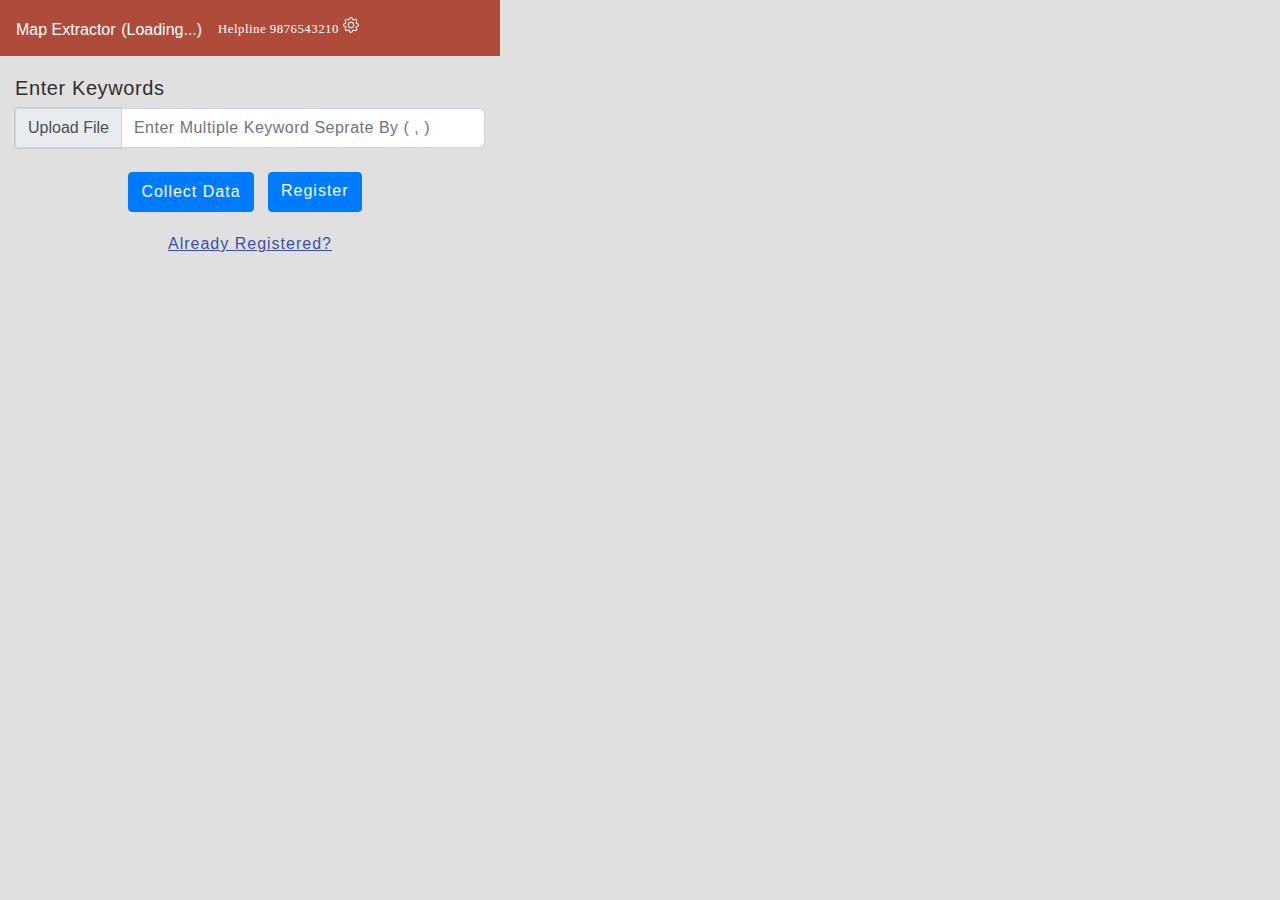
<file: html/index.html>
<html lang="en" dir="ltr">
	<head>
		<meta charset="utf-8">
		<meta name="viewport" content="width=device-width, initial-scale=1.0">
		<link rel="stylesheet" href="../css/bootstrap.min.css">
		<link rel="stylesheet" href="../css/main.css">


		<!-- bootstrap file -->
		<script type="text/javascript" src="../js/jquery-3.3.1.js"></script>
		<script type="text/javascript" src="../js/popper.min.js"></script>
		<script type="text/javascript" src="../js/bootstrap.min.js"></script>
	</head>
	<body>
		<div class="header"></div>
		<div class="container-fluid dataScrapSection" style="margin-top: 20px;">
			<h5 class="heading">Enter Keywords</h5>

			<div class="row">
				<div class="col-md-12">
					<div class="input-group mb-3">
						<div class="input-group-prepend" style="box-shadow: 0 0 1px rgb(0 0 0 / 50%);">
							<span class="input-group-text upload-btn" style="cursor: pointer;">Upload File</span>
							<input type="file" style="display: none;" class="upload-file" accept=".txt">
						</div>
						<input type="text" class="keyword form-control" placeholder="Enter Multiple Keyword Seprate By ( , )" autocomplete="off" spellcheck="false" value>
					</div>
				</div>

				<div class="col-md-12 button-section">
					<button class="btn btn-primary" id="scrap">Collect Data </button>
					<a href="register.html" class="btn btn-primary" id="register">Register </a>
				</div>
				<div class="col-md-12 button-section">
					<a href="login.html" id="login">Already Registered? </a>
				</div>
			</div>
		</div>
		
		<script type="text/javascript"  src="../js/loader.js"></script>
		<script type="module" src="../js/popup.js"></script>
	</body>
</html>
</file>
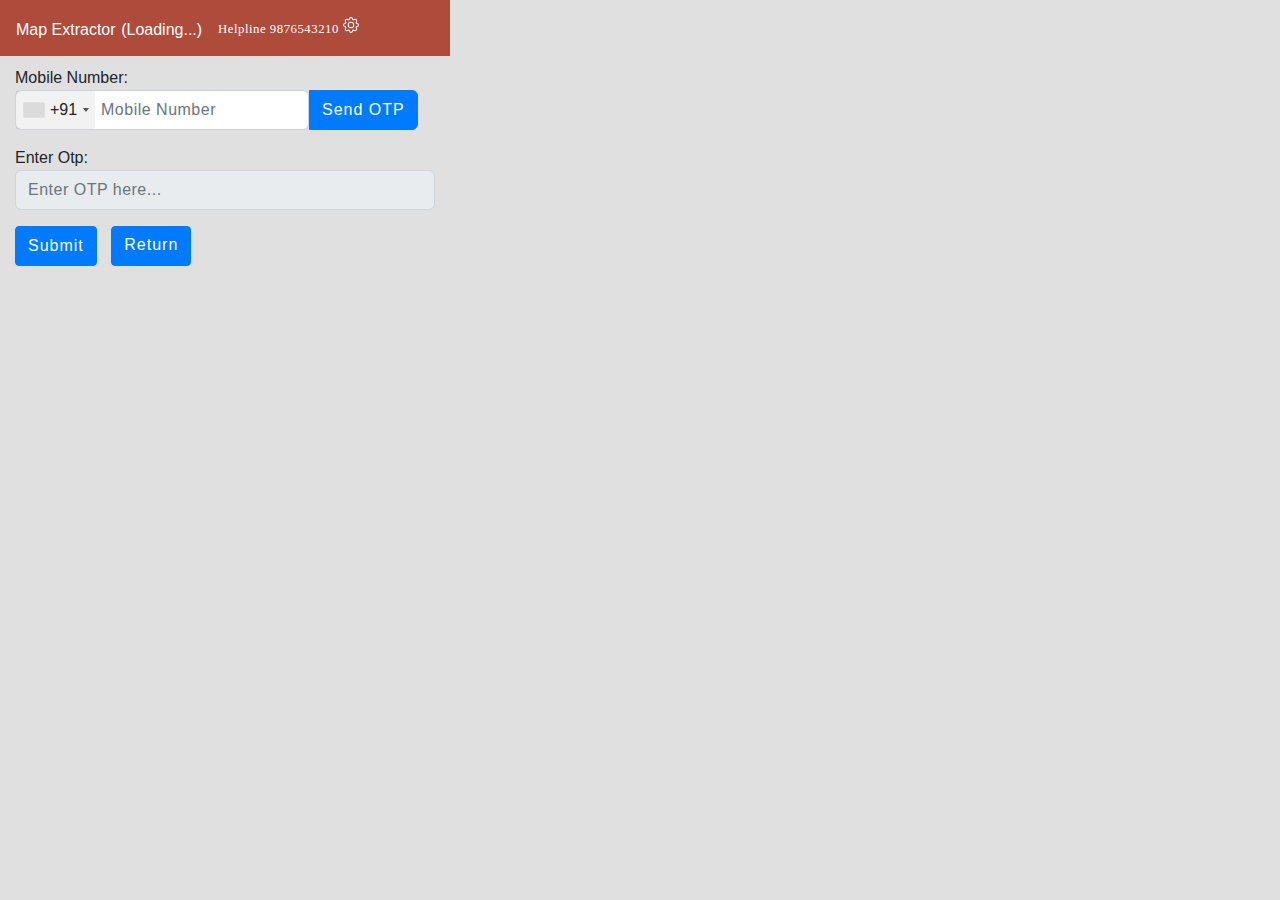
<file: html/login.html>
<html lang="en" dir="ltr">
	<head>
		<meta charset="utf-8">
		<meta name="viewport" content="width=device-width, initial-scale=1.0">
		<link rel="stylesheet" href="../css/bootstrap.min.css">
		<link rel="stylesheet" href="../css/main.css">
		<link rel="stylesheet" href="../css/intlTelInput.css">

		<!-- bootstrap file -->
		<script type="text/javascript" src="../js/jquery-3.3.1.js"></script>
		<script type="text/javascript" src="../js/popper.min.js"></script>
		<script type="text/javascript" src="../js/bootstrap.min.js"></script>
		<script src="../js/intlTelInput.js"></script>

		<style>
			.iti--allow-dropdown{
				width: 70%;
			}
		</style>
	</head>
	<body class="login">
		<div class="header"></div>

		<div class="container-fluid loginSection">
			<form id="loginForm" method="POST" action=""  enctype="multipart/form-data">
				<div class="form-group">
					<label for="mobile">Mobile Number:</label>
					<div class="input-group">
						<input type="text" class="form-control" id="mobile" placeholder="Mobile Number" name="mobile" autocomplete="off">
						<div class="input-group-prepend">
							<input type="button" class="btn btn-primary otpButton" value="Send OTP" />
						</div>
					</div>
				</div>
				<div class="form-group otpbox">
					<label for="name">Enter Otp:</label>
					<input type="text" class="form-control" id="otp" placeholder="Enter OTP here..." name="otp" autocomplete="off" disabled>
				</div>
				<input type="submit" class="btn btn-primary" value="Submit" />
				<a href="index.html" class="btn btn-primary">Return </a>
			</form>


		</div>

		<script type="text/javascript" src="../js/loader.js"></script>
		<script type="module" src="../js/login.js"></script>
	</body>
</html>
</file>
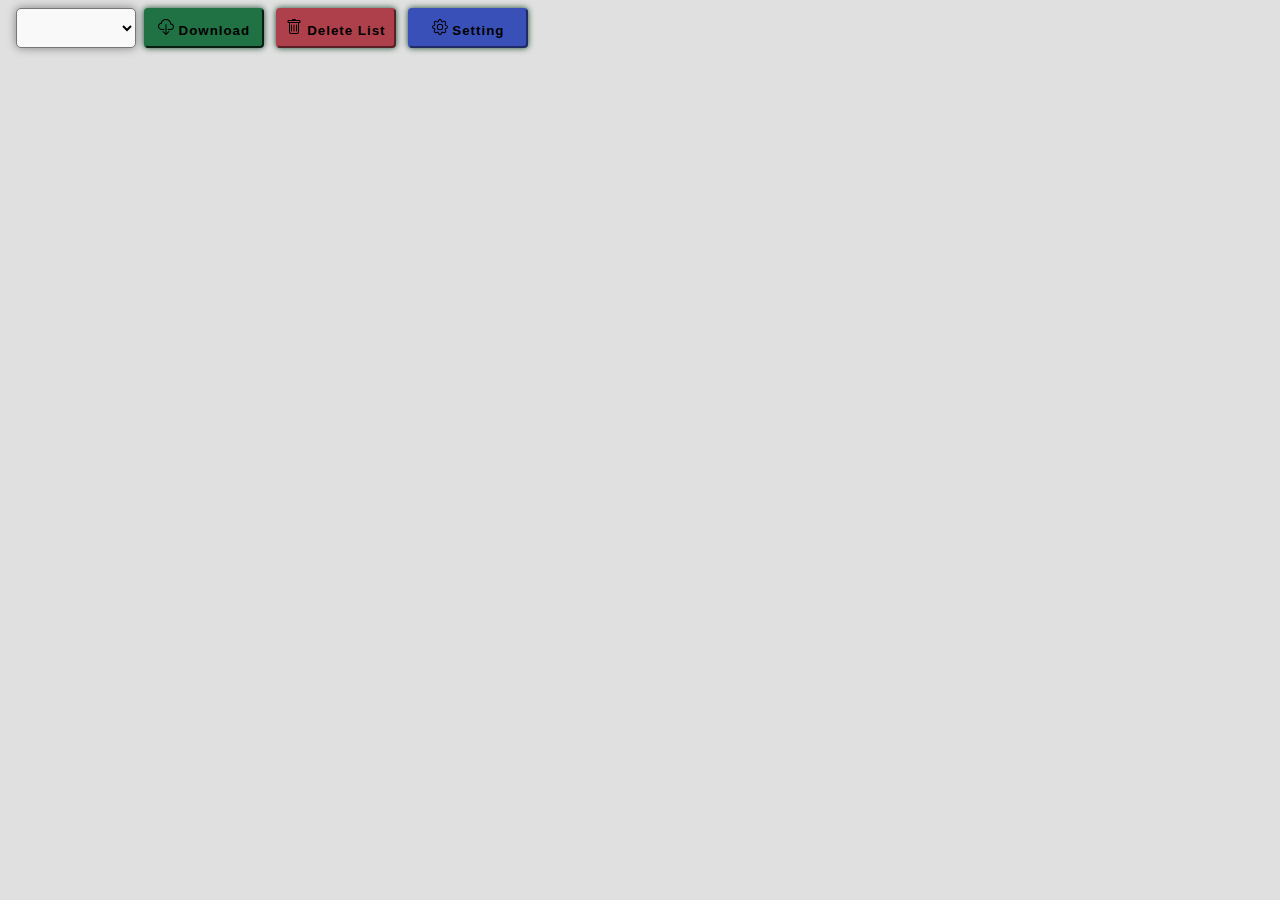
<file: html/output.html>
<!DOCTYPE html>
<html lang="en" dir="ltr">
	<head>
		<meta charset="utf-8">
		<meta name="viewport" content="width=device-width, initial-scale=1.0">
		<link rel="stylesheet" href="../css/jquery.dataTables.min.css">
		<title>Software Name | Map Records</title>
		<link rel="stylesheet" href="../css/output.css">
	</head>
	<body>
		<div class="row appendSection">
			<div class="col-md-12 topSection">
				<div class="dropdown">
					<select id="dropdownBox">

					</select>
				</div>
				<button type="button" class="btn btn-success excel" id="download">
					<svg xmlns="http://www.w3.org/2000/svg" width="16" height="16" fill="currentColor" class="bi bi-cloud-download" viewBox="0 0 16 16">
						<path d="M4.406 1.342A5.53 5.53 0 0 1 8 0c2.69 0 4.923 2 5.166 4.579C14.758 4.804 16 6.137 16 7.773 16 9.569 14.502 11 12.687 11H10a.5.5 0 0 1 0-1h2.688C13.979 10 15 8.988 15 7.773c0-1.216-1.02-2.228-2.313-2.228h-.5v-.5C12.188 2.825 10.328 1 8 1a4.53 4.53 0 0 0-2.941 1.1c-.757.652-1.153 1.438-1.153 2.055v.448l-.445.049C2.064 4.805 1 5.952 1 7.318 1 8.785 2.23 10 3.781 10H6a.5.5 0 0 1 0 1H3.781C1.708 11 0 9.366 0 7.318c0-1.763 1.266-3.223 2.942-3.593.143-.863.698-1.723 1.464-2.383z"/>
						<path d="M7.646 15.854a.5.5 0 0 0 .708 0l3-3a.5.5 0 0 0-.708-.708L8.5 14.293V5.5a.5.5 0 0 0-1 0v8.793l-2.146-2.147a.5.5 0 0 0-.708.708l3 3z"/>
					</svg>
					<span>Download</span>
				</button>
				<button type="button" class="btn btn-danger excel" id="deleteList">
					<svg xmlns="http://www.w3.org/2000/svg" width="16" height="16" fill="currentColor" class="bi bi-trash" viewBox="0 0 16 16">
						<path d="M5.5 5.5A.5.5 0 0 1 6 6v6a.5.5 0 0 1-1 0V6a.5.5 0 0 1 .5-.5zm2.5 0a.5.5 0 0 1 .5.5v6a.5.5 0 0 1-1 0V6a.5.5 0 0 1 .5-.5zm3 .5a.5.5 0 0 0-1 0v6a.5.5 0 0 0 1 0V6z"/>
						<path fill-rule="evenodd" d="M14.5 3a1 1 0 0 1-1 1H13v9a2 2 0 0 1-2 2H5a2 2 0 0 1-2-2V4h-.5a1 1 0 0 1-1-1V2a1 1 0 0 1 1-1H6a1 1 0 0 1 1-1h2a1 1 0 0 1 1 1h3.5a1 1 0 0 1 1 1v1zM4.118 4L4 4.059V13a1 1 0 0 0 1 1h6a1 1 0 0 0 1-1V4.059L11.882 4H4.118zM2.5 3V2h11v1h-11z"/>
					</svg>
					<span>Delete List</span>
				</button>
				<button type="button" class="btn btn-danger" id="setting">
					<svg xmlns="http://www.w3.org/2000/svg" width="16" height="16" fill="currentColor" class="bi bi-gear" viewBox="0 0 16 16">
						<path d="M8 4.754a3.246 3.246 0 1 0 0 6.492 3.246 3.246 0 0 0 0-6.492zM5.754 8a2.246 2.246 0 1 1 4.492 0 2.246 2.246 0 0 1-4.492 0z"></path>
						<path d="M9.796 1.343c-.527-1.79-3.065-1.79-3.592 0l-.094.319a.873.873 0 0 1-1.255.52l-.292-.16c-1.64-.892-3.433.902-2.54 2.541l.159.292a.873.873 0 0 1-.52 1.255l-.319.094c-1.79.527-1.79 3.065 0 3.592l.319.094a.873.873 0 0 1 .52 1.255l-.16.292c-.892 1.64.901 3.434 2.541 2.54l.292-.159a.873.873 0 0 1 1.255.52l.094.319c.527 1.79 3.065 1.79 3.592 0l.094-.319a.873.873 0 0 1 1.255-.52l.292.16c1.64.893 3.434-.902 2.54-2.541l-.159-.292a.873.873 0 0 1 .52-1.255l.319-.094c1.79-.527 1.79-3.065 0-3.592l-.319-.094a.873.873 0 0 1-.52-1.255l.16-.292c.893-1.64-.902-3.433-2.541-2.54l-.292.159a.873.873 0 0 1-1.255-.52l-.094-.319zm-2.633.283c.246-.835 1.428-.835 1.674 0l.094.319a1.873 1.873 0 0 0 2.693 1.115l.291-.16c.764-.415 1.6.42 1.184 1.185l-.159.292a1.873 1.873 0 0 0 1.116 2.692l.318.094c.835.246.835 1.428 0 1.674l-.319.094a1.873 1.873 0 0 0-1.115 2.693l.16.291c.415.764-.42 1.6-1.185 1.184l-.291-.159a1.873 1.873 0 0 0-2.693 1.116l-.094.318c-.246.835-1.428.835-1.674 0l-.094-.319a1.873 1.873 0 0 0-2.692-1.115l-.292.16c-.764.415-1.6-.42-1.184-1.185l.159-.291A1.873 1.873 0 0 0 1.945 8.93l-.319-.094c-.835-.246-.835-1.428 0-1.674l.319-.094A1.873 1.873 0 0 0 3.06 4.377l-.16-.292c-.415-.764.42-1.6 1.185-1.184l.292.159a1.873 1.873 0 0 0 2.692-1.115l.094-.319z"></path>
					</svg>
					<span>Setting</span>
				</button>
			</div>


			<div class="col-md-12 table-responsive">
				<table id="example" class="display" style="width:100%">
			    </table>
			</div>
		</div>

		<script type="text/javascript" src="../js/jquery-3.3.1.js"></script>
		<script type="text/javascript" src="../js/jquery.dataTables.min.js"></script>
		<script type="text/javascript" src="../js/xlsx.full.min.js"></script>
		<script type="text/javascript" src="../js/output.js"></script>
	</body>
</html>
</file>
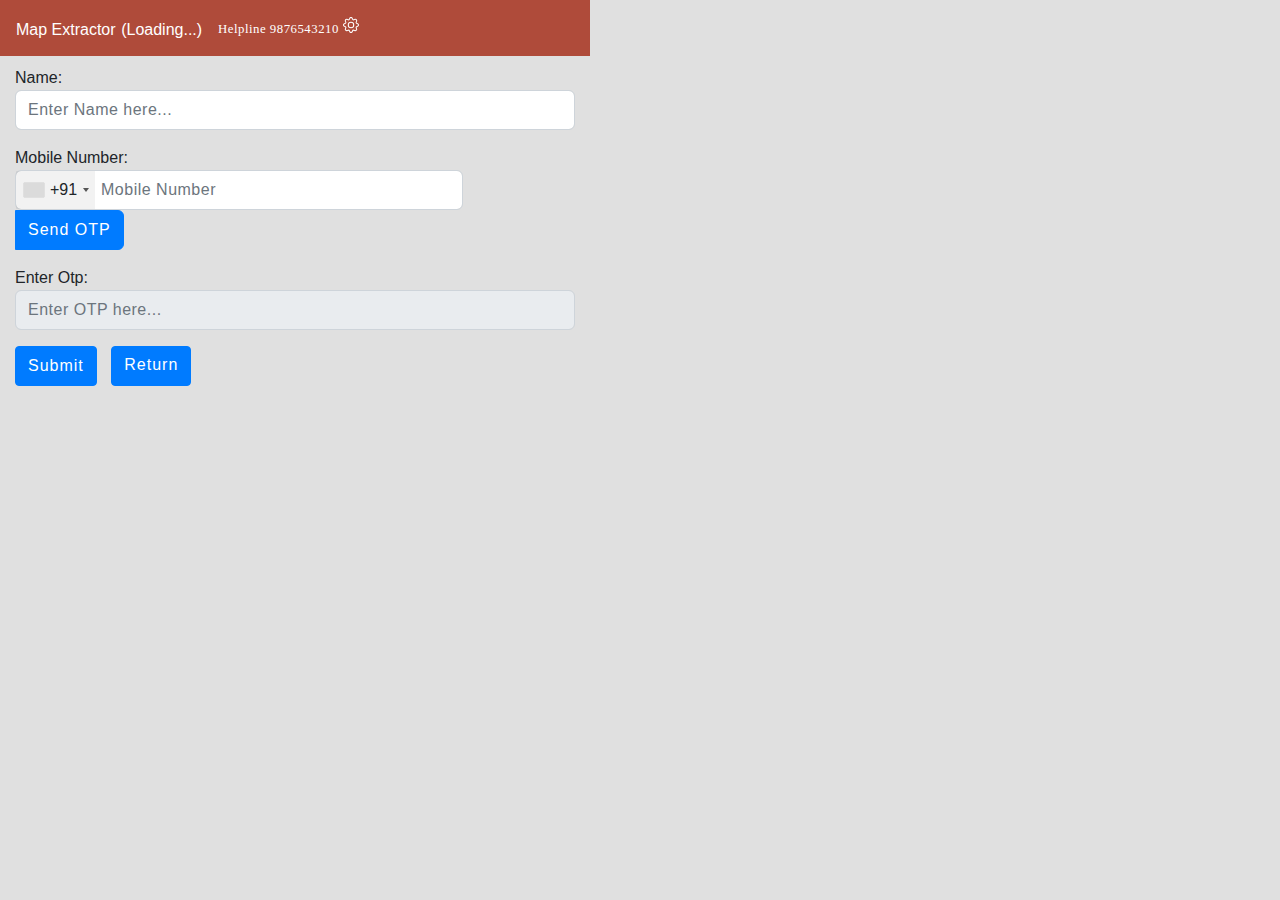
<file: html/register.html>
<html lang="en" dir="ltr">
	<head>
		<meta charset="utf-8">
		<meta name="viewport" content="width=device-width, initial-scale=1.0">
		<link rel="stylesheet" href="../css/bootstrap.min.css">
		<link rel="stylesheet" href="../css/main.css">
		<link rel="stylesheet" href="../css/intlTelInput.css">
		<!-- bootstrap file -->
		<script type="text/javascript" src="../js/jquery-3.3.1.js"></script>
		<script type="text/javascript" src="../js/popper.min.js"></script>
		<script type="text/javascript" src="../js/bootstrap.min.js"></script>
		<script src="../js/intlTelInput.js"></script>
	</head>
	<body class="register">
		<div class="header"></div>

		<div class="container-fluid registerSection">			
			<form id="registerForm" method="POST" action=""  enctype="multipart/form-data">
				<div class="form-group">
					<label for="name">Name:</label>
					<input type="text" class="form-control" id="name" placeholder="Enter Name here..." name="name" autocomplete="off">
				</div>
				<div class="form-group">
					<label for="mobile">Mobile Number:</label>
					<div class="input-group">
						<input type="text" class="form-control" id="mobile" placeholder="Mobile Number" name="mobile" autocomplete="off">
						<div class="input-group-prepend">
							<input type="button" class="btn btn-primary otpButton" value="Send OTP" />
						</div>
					</div>
				</div>
				<div class="form-group otpbox">
					<label for="name">Enter Otp:</label>
					<input type="text" class="form-control" id="otp" placeholder="Enter OTP here..." name="otp" autocomplete="off" disabled>
				</div>
				<div class="form-group otpbox" style="display: none;">
					<label for="name">Sponsor Code: (optional)</label>
					<input type="text" class="form-control" id="sponsor" placeholder="Enter Sponsor Code" name="sponsor" autocomplete="off">
				</div>
				<input type="submit" class="btn btn-primary" value="Submit" />
				<a href="index.html" class="btn btn-primary">Return </a>
			</form>
		</div>

		<div class="footer"></div>

		<script type="text/javascript" src="../js/loader.js"></script>
		<script type="module" src="../js/register.js"></script>
	</body>
</html>
</file>
<file: css/main.css>
* {
	margin: 0;
	padding: 0;
}

.iti--allow-dropdown{
	width: 80%;
}

p.navbar-text {
	padding-bottom: 0px;
	padding-top: 0px;
	margin: 0px;
	letter-spacing: 0.3px;
	font-size: 14px;
}

html {
	height: 320px;
}

body {
	background: #e0e0e0;
	height: 320px;
	width: 500px;
}

.navbar-brand {
	font-weight: 400;
}

.bgs-light {
	background: rgb(175, 75, 58);
}

a.navbar-brand {
	color: #fff !important;
}

.heading {
	font-family: sans-serif;
	letter-spacing: 0.6px;
	color: #2f2f2f;
}

.container-fluid {
	margin-top: 10px;
}

.form-control {
	margin-top: 6px;
	height: 40px;
	border-radius: 6px;
	font-size: 16px;
	letter-spacing: 0.5px;
}

.btn-primary {
	letter-spacing: 1px;
	margin-right: 10px;
	height: 40px;
}

.button-section {
	margin: auto;
	text-align: center;
	margin-top: 8px;
}

.alert-heading {
	margin-top: 25px;
}

#login,
#show_record {
	font-weight: 500;
	letter-spacing: 1px;
	text-decoration: underline;
	color: rgb(58, 79, 175);
}

.helpline {
	font-weight: 500;
	letter-spacing: 0.5px;
	font-family: initial;
}

#advanceSearch {
	float: right;
	font-size: 20px;
	font-weight: 500;
	letter-spacing: 1px;
	text-decoration: underline;
	color: rgb(58, 79, 175) !important;
}

#refer {
	margin-left: 10px;
	font-size: 20px;
	font-weight: bold;
	letter-spacing: 1px;
	text-decoration: underline;
	background: red;
    padding-left: 8px;
    padding-right: 8px;
    border-radius: 7px;
	color: rgb(255, 255, 255) !important;
	animation: animate 1.5s linear infinite;
}

@keyframes animate {
	0% {
		opacity: 0.2;
	}

	15% {
		opacity: 0.3;
	}

	30% {
		opacity: 0.6;
	}

	45% {
		opacity: 0.9;
	}

	60% {
		opacity: 1;
	}

	75% {
		opacity: 0.6;
	}

	85% {
		opacity: 0.3;
	}

	100% {
		opacity: 0.2;
	}
}

#addKeyword {
	font-size: 20px;
	font-weight: bolder;
	letter-spacing: 1px;
	color: #FFFFFF !important;
}

#keywordFile {
	border: 1px solid #e0e0e0;
	background: #fff;
	padding: 2;
	border-radius: 4px;
}

.midator {
	text-align: center;
}

hr {
	margin-top: 8px;
	margin-bottom: 8px;
}

label {
	margin-bottom: 0;
}

input[type='text'] {
	margin-top: 0;
}

body.register {
	height: 410px;
	width: 590px;
}

.alert {
	position: absolute;
	top: 0px;
	width: 100%;
	margin-left: -15px;
	height: 56px;
}

.otpButton {
	border-top-right-radius: 6px !important;
	border-bottom-right-radius: 6px !important;
}

body.login {
	height: 300px;
	width: 450px;
}

body.advance-search {
	width: 500px !important;
}

.button-section {
	padding-bottom: 12px;
}

.registerSection {
	margin-bottom: 10px;
}

.registerSection,
.loginSection,
.dataScrapSection {
	position: relative;
}
</file>
<file: css/intlTelInput.css>
.iti {
  position: relative;
  display: inline-block; }
  .iti * {
    box-sizing: border-box;
    -moz-box-sizing: border-box; }
  .iti__hide {
    display: none; }
  .iti__v-hide {
    visibility: hidden; }
  .iti input, .iti input[type=text], .iti input[type=tel] {
    position: relative;
    z-index: 0;
    margin-top: 0 !important;
    margin-bottom: 0 !important;
    padding-right: 36px;
    margin-right: 0; }
  .iti__flag-container {
    position: absolute;
    top: 0;
    bottom: 0;
    right: 0;
    padding: 1px; }
  .iti__selected-flag {
    z-index: 1;
    position: relative;
    display: flex;
    align-items: center;
    height: 100%;
    padding: 0 6px 0 8px; }
  .iti__arrow {
    margin-left: 6px;
    width: 0;
    height: 0;
    border-left: 3px solid transparent;
    border-right: 3px solid transparent;
    border-top: 4px solid #555; }
    .iti__arrow--up {
      border-top: none;
      border-bottom: 4px solid #555; }
  .iti__country-list {
    position: absolute;
    z-index: 2;
    list-style: none;
    text-align: left;
    padding: 0;
    margin: 0 0 0 -1px;
    box-shadow: 1px 1px 4px rgba(0, 0, 0, 0.2);
    background-color: white;
    border: 1px solid #CCC;
    white-space: nowrap;
    max-height: 200px;
    overflow-y: scroll;
    -webkit-overflow-scrolling: touch; }
    .iti__country-list--dropup {
      bottom: 100%;
      margin-bottom: -1px; }
    @media (max-width: 500px) {
      .iti__country-list {
        white-space: normal; } }
  .iti__flag-box {
    display: inline-block;
    width: 20px; }
  .iti__divider {
    padding-bottom: 5px;
    margin-bottom: 5px;
    border-bottom: 1px solid #CCC; }
  .iti__country {
    padding: 5px 10px;
    outline: none; }
  .iti__dial-code {
    color: #999; }
  .iti__country.iti__highlight {
    background-color: rgba(0, 0, 0, 0.05); }
  .iti__flag-box, .iti__country-name, .iti__dial-code {
    vertical-align: middle; }
  .iti__flag-box, .iti__country-name {
    margin-right: 6px; }
  .iti--allow-dropdown input, .iti--allow-dropdown input[type=text], .iti--allow-dropdown input[type=tel], .iti--separate-dial-code input, .iti--separate-dial-code input[type=text], .iti--separate-dial-code input[type=tel] {
    padding-right: 6px;
    padding-left: 52px;
    margin-left: 0; }
  .iti--allow-dropdown .iti__flag-container, .iti--separate-dial-code .iti__flag-container {
    right: auto;
    left: 0; }
  .iti--allow-dropdown .iti__flag-container:hover {
    cursor: pointer; }
    .iti--allow-dropdown .iti__flag-container:hover .iti__selected-flag {
      background-color: rgba(0, 0, 0, 0.05); }
  .iti--allow-dropdown input[disabled] + .iti__flag-container:hover,
  .iti--allow-dropdown input[readonly] + .iti__flag-container:hover {
    cursor: default; }
    .iti--allow-dropdown input[disabled] + .iti__flag-container:hover .iti__selected-flag,
    .iti--allow-dropdown input[readonly] + .iti__flag-container:hover .iti__selected-flag {
      background-color: transparent; }
  .iti--separate-dial-code .iti__selected-flag {
    background-color: rgba(0, 0, 0, 0.05); }
  .iti--separate-dial-code .iti__selected-dial-code {
    margin-left: 6px; }
  .iti--container {
    position: absolute;
    top: -1000px;
    left: -1000px;
    z-index: 1060;
    padding: 1px; }
    .iti--container:hover {
      cursor: pointer; }

.iti-mobile .iti--container {
  top: 30px;
  bottom: 30px;
  left: 30px;
  right: 30px;
  position: fixed; }

.iti-mobile .iti__country-list {
  max-height: 100%;
  width: 100%; }

.iti-mobile .iti__country {
  padding: 10px 10px;
  line-height: 1.5em; }

.iti__flag {
  width: 20px; }
  .iti__flag.iti__be {
    width: 18px; }
  .iti__flag.iti__ch {
    width: 15px; }
  .iti__flag.iti__mc {
    width: 19px; }
  .iti__flag.iti__ne {
    width: 18px; }
  .iti__flag.iti__np {
    width: 13px; }
  .iti__flag.iti__va {
    width: 15px; }
  @media (-webkit-min-device-pixel-ratio: 2), (min-resolution: 192dpi) {
    .iti__flag {
      background-size: 5652px 15px; } }
  .iti__flag.iti__ac {
    height: 10px;
    background-position: 0px 0px; }
  .iti__flag.iti__ad {
    height: 14px;
    background-position: -22px 0px; }
  .iti__flag.iti__ae {
    height: 10px;
    background-position: -44px 0px; }
  .iti__flag.iti__af {
    height: 14px;
    background-position: -66px 0px; }
  .iti__flag.iti__ag {
    height: 14px;
    background-position: -88px 0px; }
  .iti__flag.iti__ai {
    height: 10px;
    background-position: -110px 0px; }
  .iti__flag.iti__al {
    height: 15px;
    background-position: -132px 0px; }
  .iti__flag.iti__am {
    height: 10px;
    background-position: -154px 0px; }
  .iti__flag.iti__ao {
    height: 14px;
    background-position: -176px 0px; }
  .iti__flag.iti__aq {
    height: 14px;
    background-position: -198px 0px; }
  .iti__flag.iti__ar {
    height: 13px;
    background-position: -220px 0px; }
  .iti__flag.iti__as {
    height: 10px;
    background-position: -242px 0px; }
  .iti__flag.iti__at {
    height: 14px;
    background-position: -264px 0px; }
  .iti__flag.iti__au {
    height: 10px;
    background-position: -286px 0px; }
  .iti__flag.iti__aw {
    height: 14px;
    background-position: -308px 0px; }
  .iti__flag.iti__ax {
    height: 13px;
    background-position: -330px 0px; }
  .iti__flag.iti__az {
    height: 10px;
    background-position: -352px 0px; }
  .iti__flag.iti__ba {
    height: 10px;
    background-position: -374px 0px; }
  .iti__flag.iti__bb {
    height: 14px;
    background-position: -396px 0px; }
  .iti__flag.iti__bd {
    height: 12px;
    background-position: -418px 0px; }
  .iti__flag.iti__be {
    height: 15px;
    background-position: -440px 0px; }
  .iti__flag.iti__bf {
    height: 14px;
    background-position: -460px 0px; }
  .iti__flag.iti__bg {
    height: 12px;
    background-position: -482px 0px; }
  .iti__flag.iti__bh {
    height: 12px;
    background-position: -504px 0px; }
  .iti__flag.iti__bi {
    height: 12px;
    background-position: -526px 0px; }
  .iti__flag.iti__bj {
    height: 14px;
    background-position: -548px 0px; }
  .iti__flag.iti__bl {
    height: 14px;
    background-position: -570px 0px; }
  .iti__flag.iti__bm {
    height: 10px;
    background-position: -592px 0px; }
  .iti__flag.iti__bn {
    height: 10px;
    background-position: -614px 0px; }
  .iti__flag.iti__bo {
    height: 14px;
    background-position: -636px 0px; }
  .iti__flag.iti__bq {
    height: 14px;
    background-position: -658px 0px; }
  .iti__flag.iti__br {
    height: 14px;
    background-position: -680px 0px; }
  .iti__flag.iti__bs {
    height: 10px;
    background-position: -702px 0px; }
  .iti__flag.iti__bt {
    height: 14px;
    background-position: -724px 0px; }
  .iti__flag.iti__bv {
    height: 15px;
    background-position: -746px 0px; }
  .iti__flag.iti__bw {
    height: 14px;
    background-position: -768px 0px; }
  .iti__flag.iti__by {
    height: 10px;
    background-position: -790px 0px; }
  .iti__flag.iti__bz {
    height: 14px;
    background-position: -812px 0px; }
  .iti__flag.iti__ca {
    height: 10px;
    background-position: -834px 0px; }
  .iti__flag.iti__cc {
    height: 10px;
    background-position: -856px 0px; }
  .iti__flag.iti__cd {
    height: 15px;
    background-position: -878px 0px; }
  .iti__flag.iti__cf {
    height: 14px;
    background-position: -900px 0px; }
  .iti__flag.iti__cg {
    height: 14px;
    background-position: -922px 0px; }
  .iti__flag.iti__ch {
    height: 15px;
    background-position: -944px 0px; }
  .iti__flag.iti__ci {
    height: 14px;
    background-position: -961px 0px; }
  .iti__flag.iti__ck {
    height: 10px;
    background-position: -983px 0px; }
  .iti__flag.iti__cl {
    height: 14px;
    background-position: -1005px 0px; }
  .iti__flag.iti__cm {
    height: 14px;
    background-position: -1027px 0px; }
  .iti__flag.iti__cn {
    height: 14px;
    background-position: -1049px 0px; }
  .iti__flag.iti__co {
    height: 14px;
    background-position: -1071px 0px; }
  .iti__flag.iti__cp {
    height: 14px;
    background-position: -1093px 0px; }
  .iti__flag.iti__cr {
    height: 12px;
    background-position: -1115px 0px; }
  .iti__flag.iti__cu {
    height: 10px;
    background-position: -1137px 0px; }
  .iti__flag.iti__cv {
    height: 12px;
    background-position: -1159px 0px; }
  .iti__flag.iti__cw {
    height: 14px;
    background-position: -1181px 0px; }
  .iti__flag.iti__cx {
    height: 10px;
    background-position: -1203px 0px; }
  .iti__flag.iti__cy {
    height: 14px;
    background-position: -1225px 0px; }
  .iti__flag.iti__cz {
    height: 14px;
    background-position: -1247px 0px; }
  .iti__flag.iti__de {
    height: 12px;
    background-position: -1269px 0px; }
  .iti__flag.iti__dg {
    height: 10px;
    background-position: -1291px 0px; }
  .iti__flag.iti__dj {
    height: 14px;
    background-position: -1313px 0px; }
  .iti__flag.iti__dk {
    height: 15px;
    background-position: -1335px 0px; }
  .iti__flag.iti__dm {
    height: 10px;
    background-position: -1357px 0px; }
  .iti__flag.iti__do {
    height: 14px;
    background-position: -1379px 0px; }
  .iti__flag.iti__dz {
    height: 14px;
    background-position: -1401px 0px; }
  .iti__flag.iti__ea {
    height: 14px;
    background-position: -1423px 0px; }
  .iti__flag.iti__ec {
    height: 14px;
    background-position: -1445px 0px; }
  .iti__flag.iti__ee {
    height: 13px;
    background-position: -1467px 0px; }
  .iti__flag.iti__eg {
    height: 14px;
    background-position: -1489px 0px; }
  .iti__flag.iti__eh {
    height: 10px;
    background-position: -1511px 0px; }
  .iti__flag.iti__er {
    height: 10px;
    background-position: -1533px 0px; }
  .iti__flag.iti__es {
    height: 14px;
    background-position: -1555px 0px; }
  .iti__flag.iti__et {
    height: 10px;
    background-position: -1577px 0px; }
  .iti__flag.iti__eu {
    height: 14px;
    background-position: -1599px 0px; }
  .iti__flag.iti__fi {
    height: 12px;
    background-position: -1621px 0px; }
  .iti__flag.iti__fj {
    height: 10px;
    background-position: -1643px 0px; }
  .iti__flag.iti__fk {
    height: 10px;
    background-position: -1665px 0px; }
  .iti__flag.iti__fm {
    height: 11px;
    background-position: -1687px 0px; }
  .iti__flag.iti__fo {
    height: 15px;
    background-position: -1709px 0px; }
  .iti__flag.iti__fr {
    height: 14px;
    background-position: -1731px 0px; }
  .iti__flag.iti__ga {
    height: 15px;
    background-position: -1753px 0px; }
  .iti__flag.iti__gb {
    height: 10px;
    background-position: -1775px 0px; }
  .iti__flag.iti__gd {
    height: 12px;
    background-position: -1797px 0px; }
  .iti__flag.iti__ge {
    height: 14px;
    background-position: -1819px 0px; }
  .iti__flag.iti__gf {
    height: 14px;
    background-position: -1841px 0px; }
  .iti__flag.iti__gg {
    height: 14px;
    background-position: -1863px 0px; }
  .iti__flag.iti__gh {
    height: 14px;
    background-position: -1885px 0px; }
  .iti__flag.iti__gi {
    height: 10px;
    background-position: -1907px 0px; }
  .iti__flag.iti__gl {
    height: 14px;
    background-position: -1929px 0px; }
  .iti__flag.iti__gm {
    height: 14px;
    background-position: -1951px 0px; }
  .iti__flag.iti__gn {
    height: 14px;
    background-position: -1973px 0px; }
  .iti__flag.iti__gp {
    height: 14px;
    background-position: -1995px 0px; }
  .iti__flag.iti__gq {
    height: 14px;
    background-position: -2017px 0px; }
  .iti__flag.iti__gr {
    height: 14px;
    background-position: -2039px 0px; }
  .iti__flag.iti__gs {
    height: 10px;
    background-position: -2061px 0px; }
  .iti__flag.iti__gt {
    height: 13px;
    background-position: -2083px 0px; }
  .iti__flag.iti__gu {
    height: 11px;
    background-position: -2105px 0px; }
  .iti__flag.iti__gw {
    height: 10px;
    background-position: -2127px 0px; }
  .iti__flag.iti__gy {
    height: 12px;
    background-position: -2149px 0px; }
  .iti__flag.iti__hk {
    height: 14px;
    background-position: -2171px 0px; }
  .iti__flag.iti__hm {
    height: 10px;
    background-position: -2193px 0px; }
  .iti__flag.iti__hn {
    height: 10px;
    background-position: -2215px 0px; }
  .iti__flag.iti__hr {
    height: 10px;
    background-position: -2237px 0px; }
  .iti__flag.iti__ht {
    height: 12px;
    background-position: -2259px 0px; }
  .iti__flag.iti__hu {
    height: 10px;
    background-position: -2281px 0px; }
  .iti__flag.iti__ic {
    height: 14px;
    background-position: -2303px 0px; }
  .iti__flag.iti__id {
    height: 14px;
    background-position: -2325px 0px; }
  .iti__flag.iti__ie {
    height: 10px;
    background-position: -2347px 0px; }
  .iti__flag.iti__il {
    height: 15px;
    background-position: -2369px 0px; }
  .iti__flag.iti__im {
    height: 10px;
    background-position: -2391px 0px; }
  .iti__flag.iti__in {
    height: 14px;
    background-position: -2413px 0px; }
  .iti__flag.iti__io {
    height: 10px;
    background-position: -2435px 0px; }
  .iti__flag.iti__iq {
    height: 14px;
    background-position: -2457px 0px; }
  .iti__flag.iti__ir {
    height: 12px;
    background-position: -2479px 0px; }
  .iti__flag.iti__is {
    height: 15px;
    background-position: -2501px 0px; }
  .iti__flag.iti__it {
    height: 14px;
    background-position: -2523px 0px; }
  .iti__flag.iti__je {
    height: 12px;
    background-position: -2545px 0px; }
  .iti__flag.iti__jm {
    height: 10px;
    background-position: -2567px 0px; }
  .iti__flag.iti__jo {
    height: 10px;
    background-position: -2589px 0px; }
  .iti__flag.iti__jp {
    height: 14px;
    background-position: -2611px 0px; }
  .iti__flag.iti__ke {
    height: 14px;
    background-position: -2633px 0px; }
  .iti__flag.iti__kg {
    height: 12px;
    background-position: -2655px 0px; }
  .iti__flag.iti__kh {
    height: 13px;
    background-position: -2677px 0px; }
  .iti__flag.iti__ki {
    height: 10px;
    background-position: -2699px 0px; }
  .iti__flag.iti__km {
    height: 12px;
    background-position: -2721px 0px; }
  .iti__flag.iti__kn {
    height: 14px;
    background-position: -2743px 0px; }
  .iti__flag.iti__kp {
    height: 10px;
    background-position: -2765px 0px; }
  .iti__flag.iti__kr {
    height: 14px;
    background-position: -2787px 0px; }
  .iti__flag.iti__kw {
    height: 10px;
    background-position: -2809px 0px; }
  .iti__flag.iti__ky {
    height: 10px;
    background-position: -2831px 0px; }
  .iti__flag.iti__kz {
    height: 10px;
    background-position: -2853px 0px; }
  .iti__flag.iti__la {
    height: 14px;
    background-position: -2875px 0px; }
  .iti__flag.iti__lb {
    height: 14px;
    background-position: -2897px 0px; }
  .iti__flag.iti__lc {
    height: 10px;
    background-position: -2919px 0px; }
  .iti__flag.iti__li {
    height: 12px;
    background-position: -2941px 0px; }
  .iti__flag.iti__lk {
    height: 10px;
    background-position: -2963px 0px; }
  .iti__flag.iti__lr {
    height: 11px;
    background-position: -2985px 0px; }
  .iti__flag.iti__ls {
    height: 14px;
    background-position: -3007px 0px; }
  .iti__flag.iti__lt {
    height: 12px;
    background-position: -3029px 0px; }
  .iti__flag.iti__lu {
    height: 12px;
    background-position: -3051px 0px; }
  .iti__flag.iti__lv {
    height: 10px;
    background-position: -3073px 0px; }
  .iti__flag.iti__ly {
    height: 10px;
    background-position: -3095px 0px; }
  .iti__flag.iti__ma {
    height: 14px;
    background-position: -3117px 0px; }
  .iti__flag.iti__mc {
    height: 15px;
    background-position: -3139px 0px; }
  .iti__flag.iti__md {
    height: 10px;
    background-position: -3160px 0px; }
  .iti__flag.iti__me {
    height: 10px;
    background-position: -3182px 0px; }
  .iti__flag.iti__mf {
    height: 14px;
    background-position: -3204px 0px; }
  .iti__flag.iti__mg {
    height: 14px;
    background-position: -3226px 0px; }
  .iti__flag.iti__mh {
    height: 11px;
    background-position: -3248px 0px; }
  .iti__flag.iti__mk {
    height: 10px;
    background-position: -3270px 0px; }
  .iti__flag.iti__ml {
    height: 14px;
    background-position: -3292px 0px; }
  .iti__flag.iti__mm {
    height: 14px;
    background-position: -3314px 0px; }
  .iti__flag.iti__mn {
    height: 10px;
    background-position: -3336px 0px; }
  .iti__flag.iti__mo {
    height: 14px;
    background-position: -3358px 0px; }
  .iti__flag.iti__mp {
    height: 10px;
    background-position: -3380px 0px; }
  .iti__flag.iti__mq {
    height: 14px;
    background-position: -3402px 0px; }
  .iti__flag.iti__mr {
    height: 14px;
    background-position: -3424px 0px; }
  .iti__flag.iti__ms {
    height: 10px;
    background-position: -3446px 0px; }
  .iti__flag.iti__mt {
    height: 14px;
    background-position: -3468px 0px; }
  .iti__flag.iti__mu {
    height: 14px;
    background-position: -3490px 0px; }
  .iti__flag.iti__mv {
    height: 14px;
    background-position: -3512px 0px; }
  .iti__flag.iti__mw {
    height: 14px;
    background-position: -3534px 0px; }
  .iti__flag.iti__mx {
    height: 12px;
    background-position: -3556px 0px; }
  .iti__flag.iti__my {
    height: 10px;
    background-position: -3578px 0px; }
  .iti__flag.iti__mz {
    height: 14px;
    background-position: -3600px 0px; }
  .iti__flag.iti__na {
    height: 14px;
    background-position: -3622px 0px; }
  .iti__flag.iti__nc {
    height: 10px;
    background-position: -3644px 0px; }
  .iti__flag.iti__ne {
    height: 15px;
    background-position: -3666px 0px; }
  .iti__flag.iti__nf {
    height: 10px;
    background-position: -3686px 0px; }
  .iti__flag.iti__ng {
    height: 10px;
    background-position: -3708px 0px; }
  .iti__flag.iti__ni {
    height: 12px;
    background-position: -3730px 0px; }
  .iti__flag.iti__nl {
    height: 14px;
    background-position: -3752px 0px; }
  .iti__flag.iti__no {
    height: 15px;
    background-position: -3774px 0px; }
  .iti__flag.iti__np {
    height: 15px;
    background-position: -3796px 0px; }
  .iti__flag.iti__nr {
    height: 10px;
    background-position: -3811px 0px; }
  .iti__flag.iti__nu {
    height: 10px;
    background-position: -3833px 0px; }
  .iti__flag.iti__nz {
    height: 10px;
    background-position: -3855px 0px; }
  .iti__flag.iti__om {
    height: 10px;
    background-position: -3877px 0px; }
  .iti__flag.iti__pa {
    height: 14px;
    background-position: -3899px 0px; }
  .iti__flag.iti__pe {
    height: 14px;
    background-position: -3921px 0px; }
  .iti__flag.iti__pf {
    height: 14px;
    background-position: -3943px 0px; }
  .iti__flag.iti__pg {
    height: 15px;
    background-position: -3965px 0px; }
  .iti__flag.iti__ph {
    height: 10px;
    background-position: -3987px 0px; }
  .iti__flag.iti__pk {
    height: 14px;
    background-position: -4009px 0px; }
  .iti__flag.iti__pl {
    height: 13px;
    background-position: -4031px 0px; }
  .iti__flag.iti__pm {
    height: 14px;
    background-position: -4053px 0px; }
  .iti__flag.iti__pn {
    height: 10px;
    background-position: -4075px 0px; }
  .iti__flag.iti__pr {
    height: 14px;
    background-position: -4097px 0px; }
  .iti__flag.iti__ps {
    height: 10px;
    background-position: -4119px 0px; }
  .iti__flag.iti__pt {
    height: 14px;
    background-position: -4141px 0px; }
  .iti__flag.iti__pw {
    height: 13px;
    background-position: -4163px 0px; }
  .iti__flag.iti__py {
    height: 11px;
    background-position: -4185px 0px; }
  .iti__flag.iti__qa {
    height: 8px;
    background-position: -4207px 0px; }
  .iti__flag.iti__re {
    height: 14px;
    background-position: -4229px 0px; }
  .iti__flag.iti__ro {
    height: 14px;
    background-position: -4251px 0px; }
  .iti__flag.iti__rs {
    height: 14px;
    background-position: -4273px 0px; }
  .iti__flag.iti__ru {
    height: 14px;
    background-position: -4295px 0px; }
  .iti__flag.iti__rw {
    height: 14px;
    background-position: -4317px 0px; }
  .iti__flag.iti__sa {
    height: 14px;
    background-position: -4339px 0px; }
  .iti__flag.iti__sb {
    height: 10px;
    background-position: -4361px 0px; }
  .iti__flag.iti__sc {
    height: 10px;
    background-position: -4383px 0px; }
  .iti__flag.iti__sd {
    height: 10px;
    background-position: -4405px 0px; }
  .iti__flag.iti__se {
    height: 13px;
    background-position: -4427px 0px; }
  .iti__flag.iti__sg {
    height: 14px;
    background-position: -4449px 0px; }
  .iti__flag.iti__sh {
    height: 10px;
    background-position: -4471px 0px; }
  .iti__flag.iti__si {
    height: 10px;
    background-position: -4493px 0px; }
  .iti__flag.iti__sj {
    height: 15px;
    background-position: -4515px 0px; }
  .iti__flag.iti__sk {
    height: 14px;
    background-position: -4537px 0px; }
  .iti__flag.iti__sl {
    height: 14px;
    background-position: -4559px 0px; }
  .iti__flag.iti__sm {
    height: 15px;
    background-position: -4581px 0px; }
  .iti__flag.iti__sn {
    height: 14px;
    background-position: -4603px 0px; }
  .iti__flag.iti__so {
    height: 14px;
    background-position: -4625px 0px; }
  .iti__flag.iti__sr {
    height: 14px;
    background-position: -4647px 0px; }
  .iti__flag.iti__ss {
    height: 10px;
    background-position: -4669px 0px; }
  .iti__flag.iti__st {
    height: 10px;
    background-position: -4691px 0px; }
  .iti__flag.iti__sv {
    height: 12px;
    background-position: -4713px 0px; }
  .iti__flag.iti__sx {
    height: 14px;
    background-position: -4735px 0px; }
  .iti__flag.iti__sy {
    height: 14px;
    background-position: -4757px 0px; }
  .iti__flag.iti__sz {
    height: 14px;
    background-position: -4779px 0px; }
  .iti__flag.iti__ta {
    height: 10px;
    background-position: -4801px 0px; }
  .iti__flag.iti__tc {
    height: 10px;
    background-position: -4823px 0px; }
  .iti__flag.iti__td {
    height: 14px;
    background-position: -4845px 0px; }
  .iti__flag.iti__tf {
    height: 14px;
    background-position: -4867px 0px; }
  .iti__flag.iti__tg {
    height: 13px;
    background-position: -4889px 0px; }
  .iti__flag.iti__th {
    height: 14px;
    background-position: -4911px 0px; }
  .iti__flag.iti__tj {
    height: 10px;
    background-position: -4933px 0px; }
  .iti__flag.iti__tk {
    height: 10px;
    background-position: -4955px 0px; }
  .iti__flag.iti__tl {
    height: 10px;
    background-position: -4977px 0px; }
  .iti__flag.iti__tm {
    height: 14px;
    background-position: -4999px 0px; }
  .iti__flag.iti__tn {
    height: 14px;
    background-position: -5021px 0px; }
  .iti__flag.iti__to {
    height: 10px;
    background-position: -5043px 0px; }
  .iti__flag.iti__tr {
    height: 14px;
    background-position: -5065px 0px; }
  .iti__flag.iti__tt {
    height: 12px;
    background-position: -5087px 0px; }
  .iti__flag.iti__tv {
    height: 10px;
    background-position: -5109px 0px; }
  .iti__flag.iti__tw {
    height: 14px;
    background-position: -5131px 0px; }
  .iti__flag.iti__tz {
    height: 14px;
    background-position: -5153px 0px; }
  .iti__flag.iti__ua {
    height: 14px;
    background-position: -5175px 0px; }
  .iti__flag.iti__ug {
    height: 14px;
    background-position: -5197px 0px; }
  .iti__flag.iti__um {
    height: 11px;
    background-position: -5219px 0px; }
  .iti__flag.iti__un {
    height: 14px;
    background-position: -5241px 0px; }
  .iti__flag.iti__us {
    height: 11px;
    background-position: -5263px 0px; }
  .iti__flag.iti__uy {
    height: 14px;
    background-position: -5285px 0px; }
  .iti__flag.iti__uz {
    height: 10px;
    background-position: -5307px 0px; }
  .iti__flag.iti__va {
    height: 15px;
    background-position: -5329px 0px; }
  .iti__flag.iti__vc {
    height: 14px;
    background-position: -5346px 0px; }
  .iti__flag.iti__ve {
    height: 14px;
    background-position: -5368px 0px; }
  .iti__flag.iti__vg {
    height: 10px;
    background-position: -5390px 0px; }
  .iti__flag.iti__vi {
    height: 14px;
    background-position: -5412px 0px; }
  .iti__flag.iti__vn {
    height: 14px;
    background-position: -5434px 0px; }
  .iti__flag.iti__vu {
    height: 12px;
    background-position: -5456px 0px; }
  .iti__flag.iti__wf {
    height: 14px;
    background-position: -5478px 0px; }
  .iti__flag.iti__ws {
    height: 10px;
    background-position: -5500px 0px; }
  .iti__flag.iti__xk {
    height: 15px;
    background-position: -5522px 0px; }
  .iti__flag.iti__ye {
    height: 14px;
    background-position: -5544px 0px; }
  .iti__flag.iti__yt {
    height: 14px;
    background-position: -5566px 0px; }
  .iti__flag.iti__za {
    height: 14px;
    background-position: -5588px 0px; }
  .iti__flag.iti__zm {
    height: 14px;
    background-position: -5610px 0px; }
  .iti__flag.iti__zw {
    height: 10px;
    background-position: -5632px 0px; }

.iti__flag {
  height: 15px;
  box-shadow: 0px 0px 1px 0px #888;
  background-image: url("chrome-extension://odlkjlnajhjihdbpmbfpjeajmnofapoc/../images/flags.png");
  background-repeat: no-repeat;
  background-color: #DBDBDB;
  background-position: 20px 0; }
  @media (-webkit-min-device-pixel-ratio: 2), (min-resolution: 192dpi) {
    .iti__flag {
      background-image: url("chrome-extension://odlkjlnajhjihdbpmbfpjeajmnofapoc/../images/flags@2x.png"); } }

.iti__flag.iti__np {
  background-color: transparent; }
</file>
<file: css/output.css>
.img-url-btn {
    background-color: #4CAF50;
    border: none;
    color: white;
    padding: 4px 12px;
    text-align: center;
    text-decoration: none;
    display: inline-block;
    font-size: 16px;
    margin-left: 2px;
    margin: 4px;
}

.topSection {
    margin: 8px !important;
    display: inherit;
}

body {
    background: #e0e0e0 !important;
}

#example_filter {
    margin-bottom: 10px;
}

#dropdownBox {
    min-width: 120px;
    min-height: 40px;
    padding: 8px;
    font-family: -webkit-body;
    letter-spacing: 1px;
    text-transform: capitalize;
    border-radius: 5px;
    box-shadow: 0px 0px 10px grey;
    background: #f9f9f9;
    font-size: 18px;
}

#download {
    letter-spacing: 1px;
    font-weight: bold;
    background: #207245;
    border-color: #207245;
    border-radius: 4px;
    box-shadow: 0px 0px 6px #19482e;
    min-width: 120px;
    min-height: 40px;
    margin-left: 8px;
}

#scrap {
    letter-spacing: 1px;
    font-weight: bold;
    background: #6c27ba;
    border-color: #6c27ba;
    border-radius: 4px;
    box-shadow: 0px 0px 6px #6c27ba;
    min-width: 120px;
    min-height: 40px;
    margin-left: 8px;
}

#deleteList {
    letter-spacing: 1px;
    font-weight: bold;
    background: #ad404a;
    border-color: #ad404a;
    border-radius: 4px;
    box-shadow: 0px 0px 6px #19482e;
    min-width: 120px;
    min-height: 40px;
    margin-left: 8px;
}

thead>tr {
    background: #217346;
    color: #fff;
    letter-spacing: 1px;
    white-space: nowrap;
}

th,
td {
    border: 1px dotted #21734629;
}

.s_no {
    max-width: 40px !important;
}

.name {
    min-width: 150px !important;
}

.address {
    min-width: 220px !important;
}

.phone {
    max-width: 100px !important;
}

#setting {
    letter-spacing: 1px;
    font-weight: bold;
    background: #3a50b9;
    border-color: #3a50b9;
    border-radius: 4px;
    box-shadow: 0px 0px 6px #19482e;
    min-width: 120px;
    min-height: 40px;
    margin-left: 8px;
}

#dropdownBox {
    float: left;
}

.phone,
.bussinesstype,
.rating,
.review {
    white-space: nowrap;
}

button {
    cursor: pointer;
}

.img-url {
    width: 200px;
}



/* modal */

.modal {
    display: none;
    /* Hidden by default */
    position: fixed;
    /* Stay in place */
    z-index: 1;
    /* Sit on top */
    left: 0;
    top: 0;
    width: 100%;
    /* Full width */
    height: 100%;
    /* Full height */
    overflow: auto;
    /* Enable scroll if needed */
    background-color: rgb(0, 0, 0);
    /* Fallback color */
    background-color: rgba(0, 0, 0, 0.4);
    /* Black w/ opacity */
    -webkit-animation-name: fadeIn;
    /* Fade in the background */
    -webkit-animation-duration: 0.4s;
    animation-name: fadeIn;
    animation-duration: 0.4s
}

/* Modal Content */
.modal-content {
    position: fixed;
    bottom: 0;
    background-color: #fefefe;
    -webkit-animation-name: slideIn;
    -webkit-animation-duration: 0.4s;
    animation-name: slideIn;
    animation-duration: 0.4s
}

/* The Close Button */
.close-show-msg-send-status {
    color: #fafafa;
    float: right;
    font-size: 28px;
    font-weight: 800;
    margin-top: -40px;
}

.close-show-msg-send-status:hover,
.close-show-msg-send-status:focus {
    color: #000;
    text-decoration: none;
    cursor: pointer;
}

.modal-header {
    padding: 10px 16px;
    background-color: rgb(58, 79, 175);
    color: #f0f0f0;
    font-weight: bold;
    box-shadow: 0px 1px 5px #838181;
    font-family: 'sans-serif';
}

.modal-body {
    padding: 2px 16px;
    margin-top: 12px;
}

.close-show-blur-section {
    cursor: pointer;
}

/* Add Animation */
@-webkit-keyframes slideIn {
    from {
        bottom: -1000px;
        opacity: 0
    }

    to {
        bottom: 0;
        opacity: 1
    }
}

@keyframes slideIn {
    from {
        bottom: -1000px;
        opacity: 0
    }

    to {
        bottom: 0;
        opacity: 1
    }
}

@-webkit-keyframes fadeIn {
    from {
        opacity: 0
    }

    to {
        opacity: 1
    }
}

@keyframes fadeIn {
    from {
        opacity: 0
    }

    to {
        opacity: 1
    }
}
</file>
